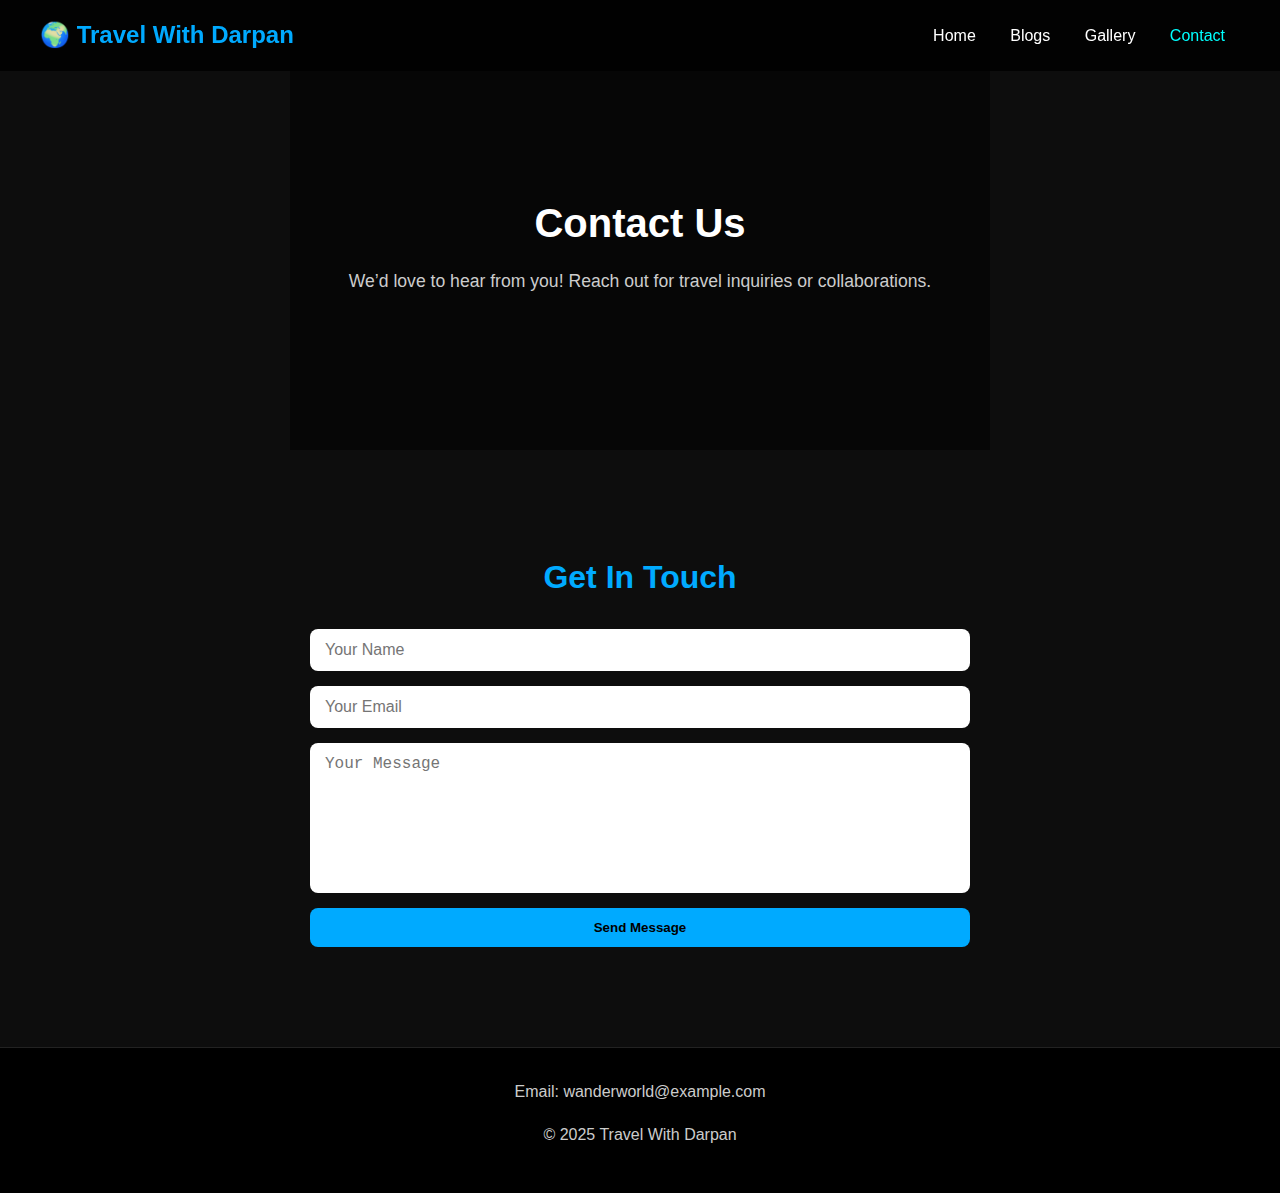
<file: contact.html>
<!DOCTYPE html>
<html lang="en">
<head>
  <meta charset="UTF-8">
  <meta name="viewport" content="width=device-width, initial-scale=1.0">
  <title>Travel With Darpan - Contact</title>
  <meta name="description" content="Contact Travel With Darpan for travel inquiries and collaborations.">

  <!-- Google Analytics -->
  <script async src="https://www.googletagmanager.com/gtag/js?id=G-31H0M6PMT1"></script>
  <script>
    window.dataLayer = window.dataLayer || [];
    function gtag(){dataLayer.push(arguments);}
    gtag('js', new Date());
    gtag('config', 'G-31H0M6PMT1');
  </script>

  <style>
    *{margin:0;padding:0;box-sizing:border-box;}
    body{font-family:'Segoe UI',sans-serif;background:#0d0d0d;color:#fff;line-height:1.7;scroll-behavior:smooth;}
    a{text-decoration:none;color:inherit;}
    header{position:fixed;width:100%;top:0;left:0;background:rgba(0,0,0,0.8);padding:15px 40px;display:flex;justify-content:space-between;align-items:center;z-index:10;backdrop-filter:blur(5px);}
    .logo{font-size:1.5rem;font-weight:bold;color:#00aaff;}
    nav a{margin:0 15px;font-weight:500;transition:0.3s;}
    nav a:hover, nav a.active{color:#00ffff;}

    .hero{height:50vh;background:url('https://images.unsplash.com/photo-1507525428034-b723cf961d3e') center/cover no-repeat;display:flex;flex-direction:column;justify-content:center;align-items:center;text-align:center;position:relative;}
    .hero::before{content:'';position:absolute;top:0;left:0;width:100%;height:100%;background:rgba(0,0,0,0.5);}
    .hero-content{position:relative;color:#fff;z-index:1;}
    .hero h1{font-size:2.5rem;margin-bottom:10px;}
    .hero p{font-size:1.1rem;}

    section{padding:100px 20px 50px;max-width:700px;margin:0 auto;}
    h2{font-size:2rem;color:#00aaff;margin-bottom:25px;text-align:center;}
    p{margin-bottom:15px;color:#ccc;}

    form{display:flex;flex-direction:column;}
    input, textarea{padding:12px 15px;margin-bottom:15px;border:none;border-radius:8px;font-size:1rem;}
    input, textarea{width:100%;}
    textarea{resize:none;height:150px;}
    button{background:#00aaff;color:#000;font-weight:bold;padding:12px;cursor:pointer;border:none;border-radius:8px;transition:0.3s;}
    button:hover{background:#00ffff;}

    footer{text-align:center;padding:30px;background:#000;color:#777;margin-top:50px;border-top:1px solid #222;}

    #backToTop{position:fixed;bottom:30px;right:30px;background:#00aaff;padding:12px 18px;border-radius:50%;display:none;cursor:pointer;color:#000;font-weight:bold;transition:0.3s;}
    #backToTop:hover{background:#00ffff;}
  </style>
</head>
<body>

<header>
  <div class="logo">🌍 Travel With Darpan</div>
  <nav>
    <a href="index.html">Home</a>
    <a href="blogs.html">Blogs</a>
    <a href="gallery.html">Gallery</a>
    <a href="contact.html" class="active">Contact</a>
  </nav>
</header>

<section class="hero">
  <div class="hero-content">
    <h1>Contact Us</h1>
    <p>We’d love to hear from you! Reach out for travel inquiries or collaborations.</p>
  </div>
</section>

<section>
  <h2>Get In Touch</h2>
  <form action="mailto:wanderworld@example.com" method="post" enctype="text/plain">
    <input type="text" name="name" placeholder="Your Name" required>
    <input type="email" name="email" placeholder="Your Email" required>
    <textarea name="message" placeholder="Your Message" required></textarea>
    <button type="submit">Send Message</button>
  </form>
</section>

<footer>
  <p>Email: wanderworld@example.com</p>
  <p>© 2025 Travel With Darpan</p>
</footer>

<button id="backToTop" onclick="window.scrollTo({top:0, behavior:'smooth'});">↑</button>

<script>
  const btn = document.getElementById('backToTop');
  window.onscroll = function() {
    if(document.body.scrollTop > 200 || document.documentElement.scrollTop > 200){
      btn.style.display = 'block';
    } else { btn.style.display = 'none'; }
  };
</script>

</body>
</html>
</file>
